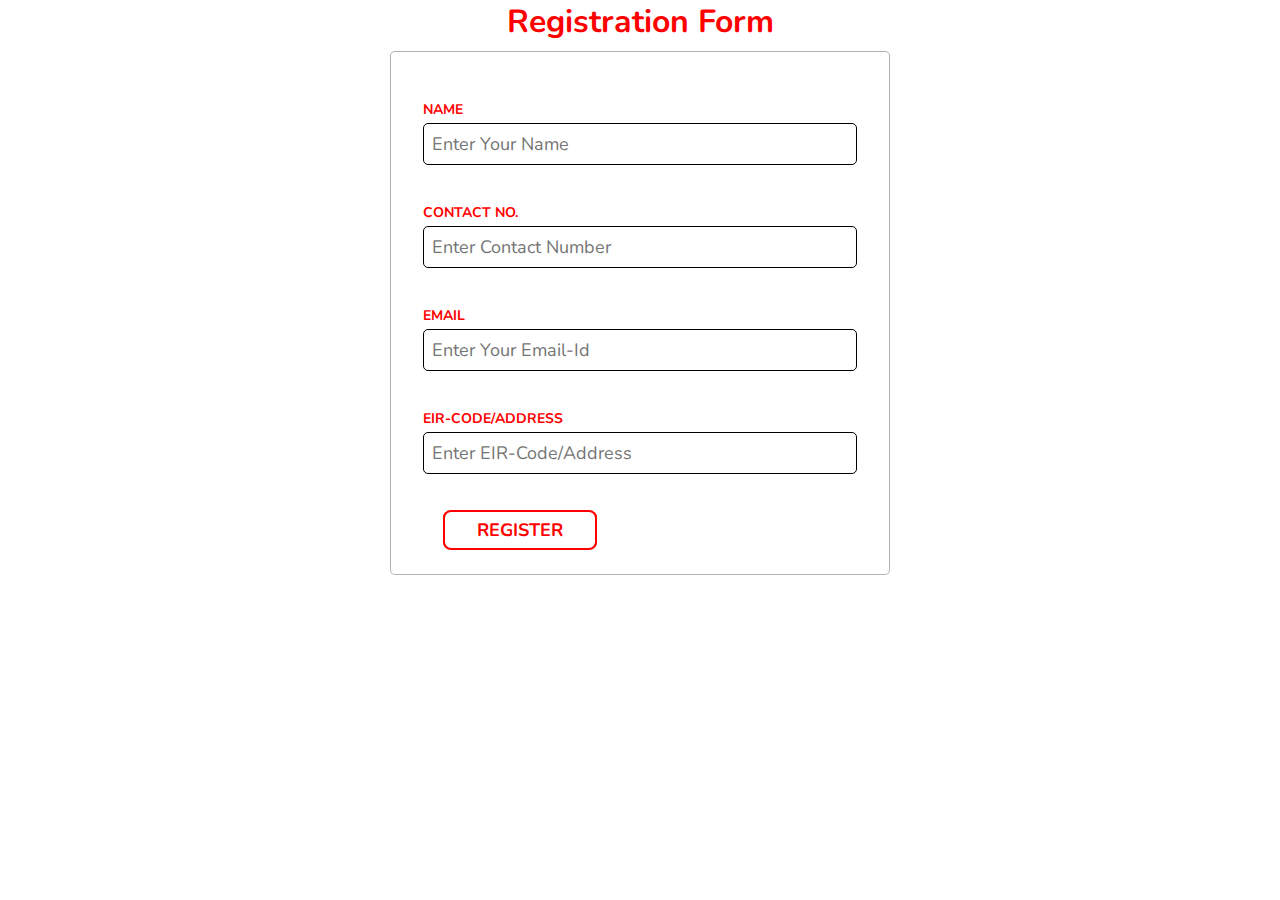
<file: register.html>
<!DOCTYPE html>
<html lang="en">
<head>
    <meta charset="UTF-8">
    <meta http-equiv="X-UA-Compatible" content="IE=edge">
    <meta name="viewport" content="width=device-width, initial-scale=1.0">
    <link rel="shortcut icon" href="Images/favicon.ico" type="image/x-icon">
    <title>BeerBiceps - Registeration Form</title>
     <!-- font awesome cdn link  -->
     <link rel="stylesheet" href="https://cdnjs.cloudflare.com/ajax/libs/font-awesome/6.2.0/css/all.min.css" integrity="sha512-xh6O/CkQoPOWDdYTDqeRdPCVd1SpvCA9XXcUnZS2FmJNp1coAFzvtCN9BmamE+4aHK8yyUHUSCcJHgXloTyT2A==" crossorigin="anonymous" referrerpolicy="no-referrer" />

     <!----linked style.css file-->
     <link rel="stylesheet" href="styles/register.css">
</head>
<body>
    <section id="sales">
        <h1 class="heading"><span>Registration Form</span></h1>
    
        <div class="box-container">
            <div class="box">
                <form action="#" class="form-order">
                    <label for="Name">Name</label>
                    <input type="text" placeholder="Enter your Name" required> <br>
                    <label for="phone">Contact No.</label>
                    <input type="tel" name="phone" placeholder="Enter contact number" pattern="[0-9]{9}" required> <br>
                    <label for="Name">Email</label>
                    <input type="email" placeholder="Enter your Email-id" required> <br>
                    <label for="Name">Eir-Code/Address</label>
                    <input type="text" placeholder="Enter EIR-code/Address" required> <br><br>
                    
                    <button><a type="submit" class="register">Register</a>
                    </button> <br>
                </form>
            </div>
        </div>
    
    </section>

    <script>
        let submit=document.querySelector('.form-order')
        submit.addEventListener('submit',e=>{
            e.preventDefault();
            alert('Product has been booked')
            submit.reset();
        })
    </script>
</body>
</html>
</file>
<file: styles/register.css>
@import url('https://fonts.googleapis.com/css2?family=Nunito:wght@200;300;400;600;700&display=swap');


*{
  font-family: 'Nunito', sans-serif;
  margin:0; padding:0;
  box-sizing: border-box;
  outline: none; border:none;
  text-decoration: none;
  text-transform: capitalize;
  transition:all .2s linear;
}

    .heading{
        text-align: center;
        color: red;
    }
       .form-order{
                max-width:500px;
                margin:0.5rem auto;
                background:#fff;
                border:1px solid rgba(0,0,0,0.3);
                padding:2rem;
                border-radius:5px;
            }
        label{
                display:block;
                padding:1rem 0 .25rem;
                text-transform:uppercase;
                font-size:14px;
                color: red;
                font-weight: bold;
            }
             input, textarea{
                display:block;
                width:100%;
                border:1px solid black;
                padding:0.5rem;
                font-size:18px;
                border-radius:5px;
            }
            a{
                font-size: 18px;
                font-weight: bold;
                margin: 20px;
                width: 200px;
                border: 2px solid red;
                padding: 10px;
                transition: all 0.5s ease-out;
            }
           button{
            background-color: #fff;
           }
            .register{
                font-weight: bold;
                
                padding:.4rem 2rem;
                order:.2rem solid var(--red);
                text-align: center;
                text-decoration: none;
                border-radius: .5rem;
                text-transform: uppercase;
                color: red;
                cursor: pointer;
                transition: all 0.5s ease-out;
                background: linear-gradient(to right,red 50%, white 50%);
                background-size: 200% 100%;
                background-position: right;
            }
            .register:hover{
                background-position: left;
                color: #fff;
            }
            @media(max-width:450px){
                .form-order{
                    width: 300px;
                }
            }
</file>
